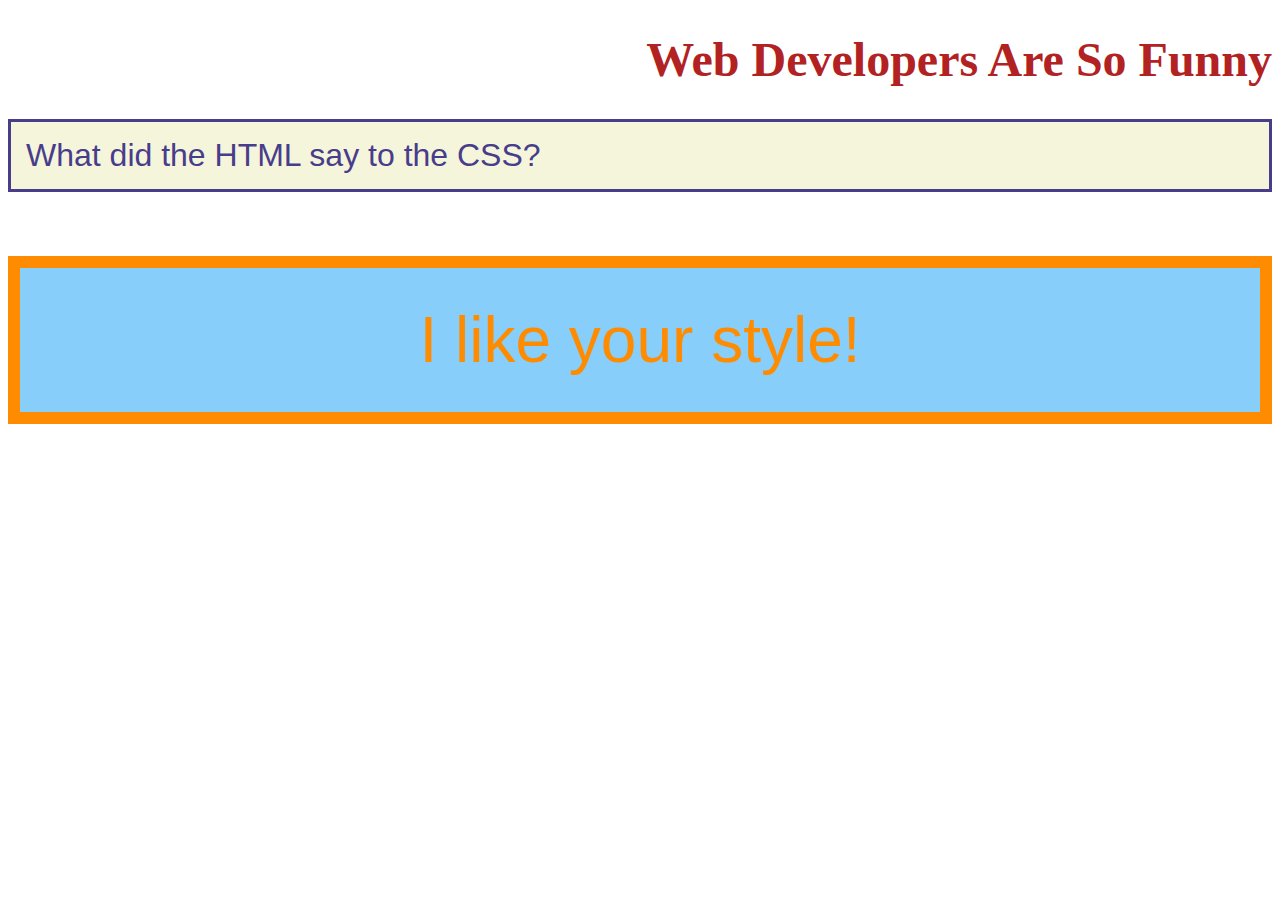
<file: css-paint-me.html>
<!DOCTYPE html>
<html lang="en">

<head>
    <meta charset="UTF-8">
    <meta name="viewport" content="width=device-width, initial-scale=1.0">
    <title>CSS Paint Me</title>
    <style>
        .title {
            font-size: 3rem;
            font-family: serif;
            color: firebrick;
            text-align: right;
        }
    </style>
</head>

<body>
    <h1 class="title">Web Developers Are So Funny</h1>
    <style>
        .joke {
            font-size: 2rem;
            font-family: sans-serif, serif, 'Arial Narrow Bold';
            color: darkslateblue;
            border: .1em solid;
            border-color: darkslateblue;
            border: padding 15px;
            text-align:left;
            padding-left: 20px;
            padding: 15px;
            background-color:beige;
            
        }
    </style>
    <p class="joke">
        What did the HTML say to the CSS?
    </p>

    <p class="punchline">
        I like your style!
    </p>
    <style>
        .punchline {
            font-size: 4rem;
            font-family:'Trebuchet MS', 'Lucida Sans Unicode', 'Lucida Grande', 'Lucida Sans', Arial, sans-serif;
            Color: darkorange;
            text-align: center;
            border: .2em solid;
            border-color: darkorange;
            padding: 35px;
            background-color:lightskyblue;
        }
    </style>
</body>

</html>
</file>
